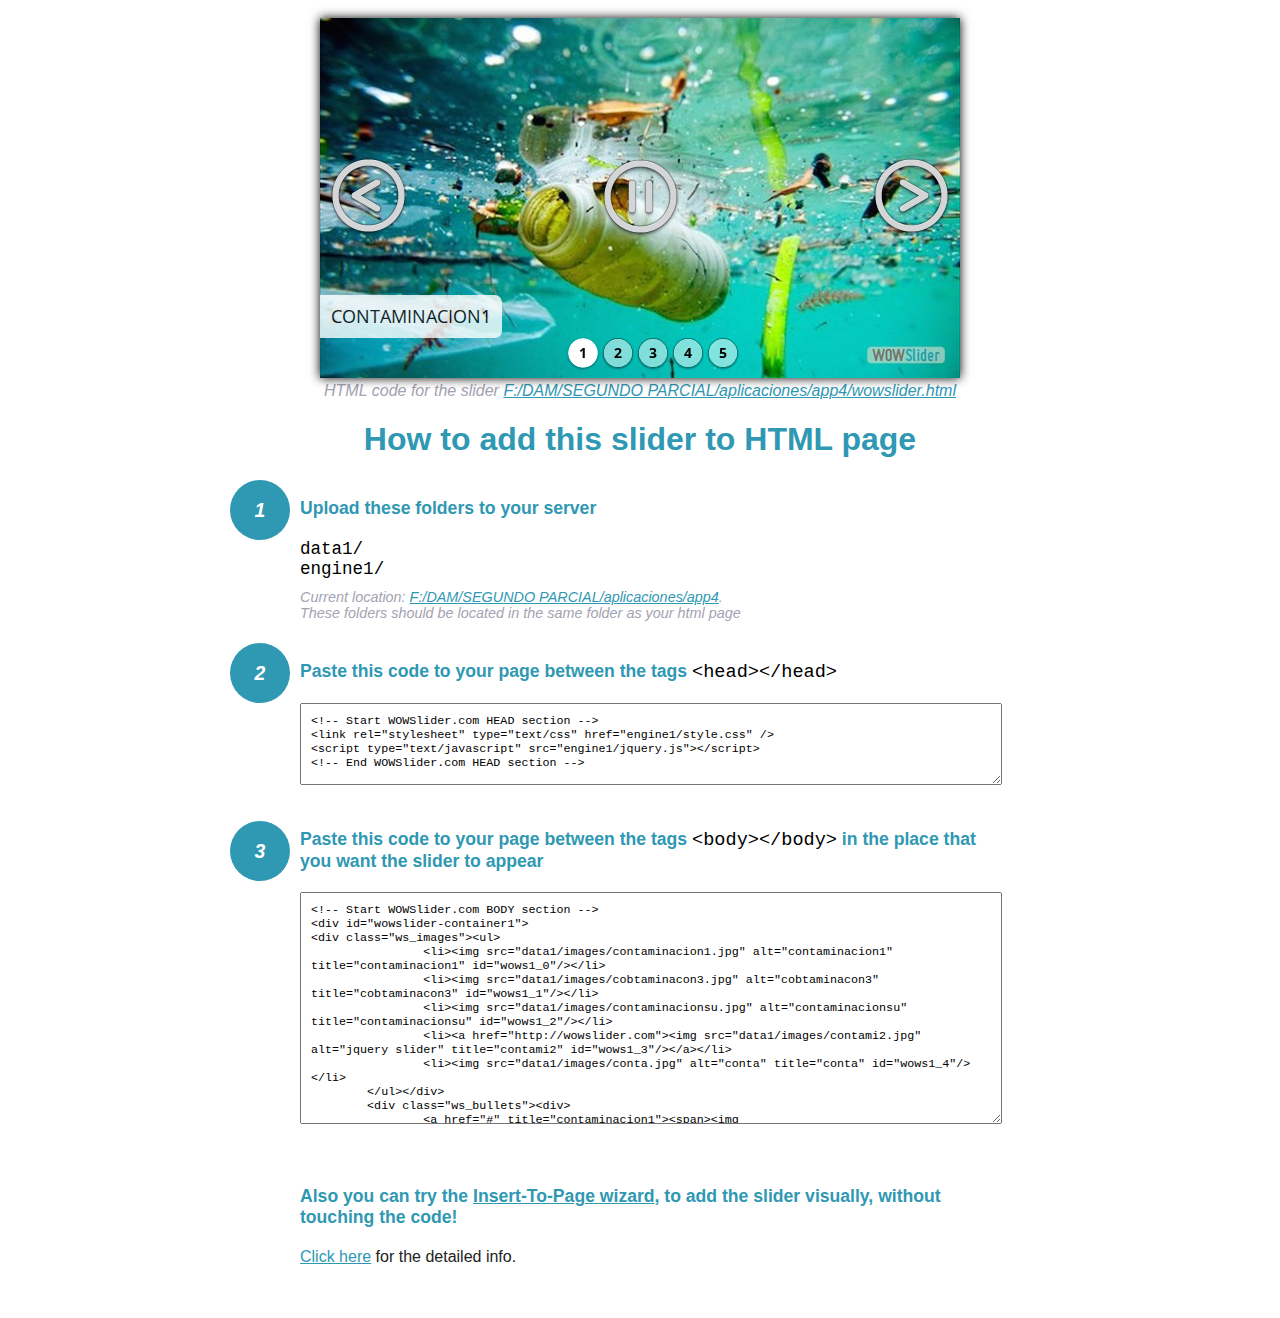
<file: wowslider-howto.html>
<!DOCTYPE html>
<html>
<head>
	<title>WOWSlider</title>
	<meta http-equiv="content-type" content="text/html; charset=utf-8" />
	<meta name="description" content="WOWSlider" />
	
	<!-- Start WOWSlider.com HEAD section --> <!-- add to the <head> of your page -->
	<link rel="stylesheet" type="text/css" href="engine1/style.css" />
	<script type="text/javascript" src="engine1/jquery.js"></script>
	<!-- End WOWSlider.com HEAD section -->


<style>
.instuction {
	font-family: sans-serif, Arial;
	display: block;
	margin: 0 auto;
	max-width: 820px;
	width: 100%;
	padding: 0 70px;
	color: #222;
	-webkit-box-sizing: border-box;
	-moz-box-sizing: border-box;
	box-sizing: border-box;
}
.instuction h1 img {
	max-width: 170px;
	vertical-align: middle;
	margin-bottom: 10px;
}
.instuction h1 {
	color: #2F98B3;
	text-align: center;
}
.instuction h2 {
	position: relative;
	font-size: 1.1em;
	color: #2F98B3;
	margin-bottom: 20px;
	margin-top: 40px;
}
.instuction h2 span.num {
	position: absolute;
	left: -70px;
	top: -18px;
	display: inline-block;
	vertical-align: middle;
	font-style: italic;
	font-size: 1.1em;
	width: 60px;
	height: 60px;
	line-height: 60px;
	text-align: center;
	background: #2F98B3;
	color: #fff;
	border-radius: 50%;
}
.instuction .mono {
	color: #000;
	font-family: monospace;
	font-size: 1.3em;
	font-weight: normal;
}
.instuction li.mono {
	font-size: 1.5em;
}

.instuction ul {
	font-size: 0.9em;
	margin-top: 0;
	padding-left: 0;
	list-style: none;
}
.instuction .note {
	color: #A3A3B2;
	font-style: italic;
	padding-top: 10px;
}
.instuction p.note {
	text-align: center;
	padding-top: 0;
	margin-top: 4px;
}
.instuction textarea {
	font-size: 0.9em;
	min-height: 60px;
	padding: 10px;
	margin: 0;
	overflow: auto;
	max-width: 100%;
	width: 100%;
}
.instuction a,
.instuction a:visited {
	color: #2F98B3;
}
</style>


</head>
<body style="margin:auto">

<br>

<!-- Start WOWSlider.com BODY section --> <!-- add to the <body> of your page -->
<div id="wowslider-container1">
<div class="ws_images"><ul>
		<li><img src="data1/images/contaminacion1.jpg" alt="contaminacion1" title="contaminacion1" id="wows1_0"/></li>
		<li><img src="data1/images/cobtaminacon3.jpg" alt="cobtaminacon3" title="cobtaminacon3" id="wows1_1"/></li>
		<li><img src="data1/images/contaminacionsu.jpg" alt="contaminacionsu" title="contaminacionsu" id="wows1_2"/></li>
		<li><a href="http://wowslider.com"><img src="data1/images/contami2.jpg" alt="jquery slider" title="contami2" id="wows1_3"/></a></li>
		<li><img src="data1/images/conta.jpg" alt="conta" title="conta" id="wows1_4"/></li>
	</ul></div>
	<div class="ws_bullets"><div>
		<a href="#" title="contaminacion1"><span><img src="data1/tooltips/contaminacion1.jpg" alt="contaminacion1"/>1</span></a>
		<a href="#" title="cobtaminacon3"><span><img src="data1/tooltips/cobtaminacon3.jpg" alt="cobtaminacon3"/>2</span></a>
		<a href="#" title="contaminacionsu"><span><img src="data1/tooltips/contaminacionsu.jpg" alt="contaminacionsu"/>3</span></a>
		<a href="#" title="contami2"><span><img src="data1/tooltips/contami2.jpg" alt="contami2"/>4</span></a>
		<a href="#" title="conta"><span><img src="data1/tooltips/conta.jpg" alt="conta"/>5</span></a>
	</div></div><div class="ws_script" style="position:absolute;left:-99%"><a href="http://wowslider.com">bootstrap slider</a> by WOWSlider.com v8.7</div>
<div class="ws_shadow"></div>
</div>	
<script type="text/javascript" src="engine1/wowslider.js"></script>
<script type="text/javascript" src="engine1/script.js"></script>
<!-- End WOWSlider.com BODY section -->


<div class="instuction">
	<p class="note">HTML code for the slider <a href="file:///F:/DAM/SEGUNDO PARCIAL/aplicaciones/app4/wowslider.html">F:/DAM/SEGUNDO PARCIAL/aplicaciones/app4/wowslider.html</a></p>

	<h1>
		How to add this slider to HTML page
	</h1>

	<h2><span class="num">1</span> Upload these folders to your server</h2>
	<ul>
		<li class="mono">data1/</li>
		<li class="mono">engine1/</li>
		<li class="note">Current location: <a href="file:///F:/DAM/SEGUNDO PARCIAL/aplicaciones/app4">F:/DAM/SEGUNDO PARCIAL/aplicaciones/app4</a>. <br>These folders should be located in the same folder as your html page</li>
	</ul>

	<h2><span class="num">2</span> Paste this code to your page between the tags <span class="mono">&lt;head&gt;&lt;/head&gt;</span></h2>
	<textarea onclick="this.select()">&lt;!-- Start WOWSlider.com HEAD section --&gt;
&lt;link rel=&quot;stylesheet&quot; type=&quot;text/css&quot; href=&quot;engine1/style.css&quot; /&gt;
&lt;script type=&quot;text/javascript&quot; src=&quot;engine1/jquery.js&quot;&gt;&lt;/script&gt;
&lt;!-- End WOWSlider.com HEAD section --&gt;</textarea>


	<h2><span class="num" style="top: -8px;">3</span> Paste this code to your page between the tags <span class="mono">&lt;body&gt;&lt;/body&gt;</span> in the place that you want the slider to appear</h2>
	<textarea onclick="this.select()" rows="15">&lt;!-- Start WOWSlider.com BODY section --&gt;
&lt;div id=&quot;wowslider-container1&quot;&gt;
&lt;div class=&quot;ws_images&quot;&gt;&lt;ul&gt;
		&lt;li&gt;&lt;img src=&quot;data1/images/contaminacion1.jpg&quot; alt=&quot;contaminacion1&quot; title=&quot;contaminacion1&quot; id=&quot;wows1_0&quot;/&gt;&lt;/li&gt;
		&lt;li&gt;&lt;img src=&quot;data1/images/cobtaminacon3.jpg&quot; alt=&quot;cobtaminacon3&quot; title=&quot;cobtaminacon3&quot; id=&quot;wows1_1&quot;/&gt;&lt;/li&gt;
		&lt;li&gt;&lt;img src=&quot;data1/images/contaminacionsu.jpg&quot; alt=&quot;contaminacionsu&quot; title=&quot;contaminacionsu&quot; id=&quot;wows1_2&quot;/&gt;&lt;/li&gt;
		&lt;li&gt;&lt;a href=&quot;http://wowslider.com&quot;&gt;&lt;img src=&quot;data1/images/contami2.jpg&quot; alt=&quot;jquery slider&quot; title=&quot;contami2&quot; id=&quot;wows1_3&quot;/&gt;&lt;/a&gt;&lt;/li&gt;
		&lt;li&gt;&lt;img src=&quot;data1/images/conta.jpg&quot; alt=&quot;conta&quot; title=&quot;conta&quot; id=&quot;wows1_4&quot;/&gt;&lt;/li&gt;
	&lt;/ul&gt;&lt;/div&gt;
	&lt;div class=&quot;ws_bullets&quot;&gt;&lt;div&gt;
		&lt;a href=&quot;#&quot; title=&quot;contaminacion1&quot;&gt;&lt;span&gt;&lt;img src=&quot;data1/tooltips/contaminacion1.jpg&quot; alt=&quot;contaminacion1&quot;/&gt;1&lt;/span&gt;&lt;/a&gt;
		&lt;a href=&quot;#&quot; title=&quot;cobtaminacon3&quot;&gt;&lt;span&gt;&lt;img src=&quot;data1/tooltips/cobtaminacon3.jpg&quot; alt=&quot;cobtaminacon3&quot;/&gt;2&lt;/span&gt;&lt;/a&gt;
		&lt;a href=&quot;#&quot; title=&quot;contaminacionsu&quot;&gt;&lt;span&gt;&lt;img src=&quot;data1/tooltips/contaminacionsu.jpg&quot; alt=&quot;contaminacionsu&quot;/&gt;3&lt;/span&gt;&lt;/a&gt;
		&lt;a href=&quot;#&quot; title=&quot;contami2&quot;&gt;&lt;span&gt;&lt;img src=&quot;data1/tooltips/contami2.jpg&quot; alt=&quot;contami2&quot;/&gt;4&lt;/span&gt;&lt;/a&gt;
		&lt;a href=&quot;#&quot; title=&quot;conta&quot;&gt;&lt;span&gt;&lt;img src=&quot;data1/tooltips/conta.jpg&quot; alt=&quot;conta&quot;/&gt;5&lt;/span&gt;&lt;/a&gt;
	&lt;/div&gt;&lt;/div&gt;&lt;div class=&quot;ws_script&quot; style=&quot;position:absolute;left:-99%&quot;&gt;&lt;a href=&quot;http://wowslider.com&quot;&gt;bootstrap slider&lt;/a&gt; by WOWSlider.com v8.7&lt;/div&gt;
&lt;div class=&quot;ws_shadow&quot;&gt;&lt;/div&gt;
&lt;/div&gt;	
&lt;script type=&quot;text/javascript&quot; src=&quot;engine1/wowslider.js&quot;&gt;&lt;/script&gt;
&lt;script type=&quot;text/javascript&quot; src=&quot;engine1/script.js&quot;&gt;&lt;/script&gt;
&lt;!-- End WOWSlider.com BODY section --&gt;</textarea>

<br><br>
<h2>Also you can try the <a href="http://wowslider.com/help/add-wowslider-to-page-2.html" target="_blank">Insert-To-Page wizard</a>, to add the slider visually, without touching the code!</h2>
<p>
	<a href="http://wowslider.com/help/add-wowslider-to-page-2.html" target="_blank">Click here</a> for the detailed info.
</p>
</div>

<br><br>
</body>
</html>
</file>
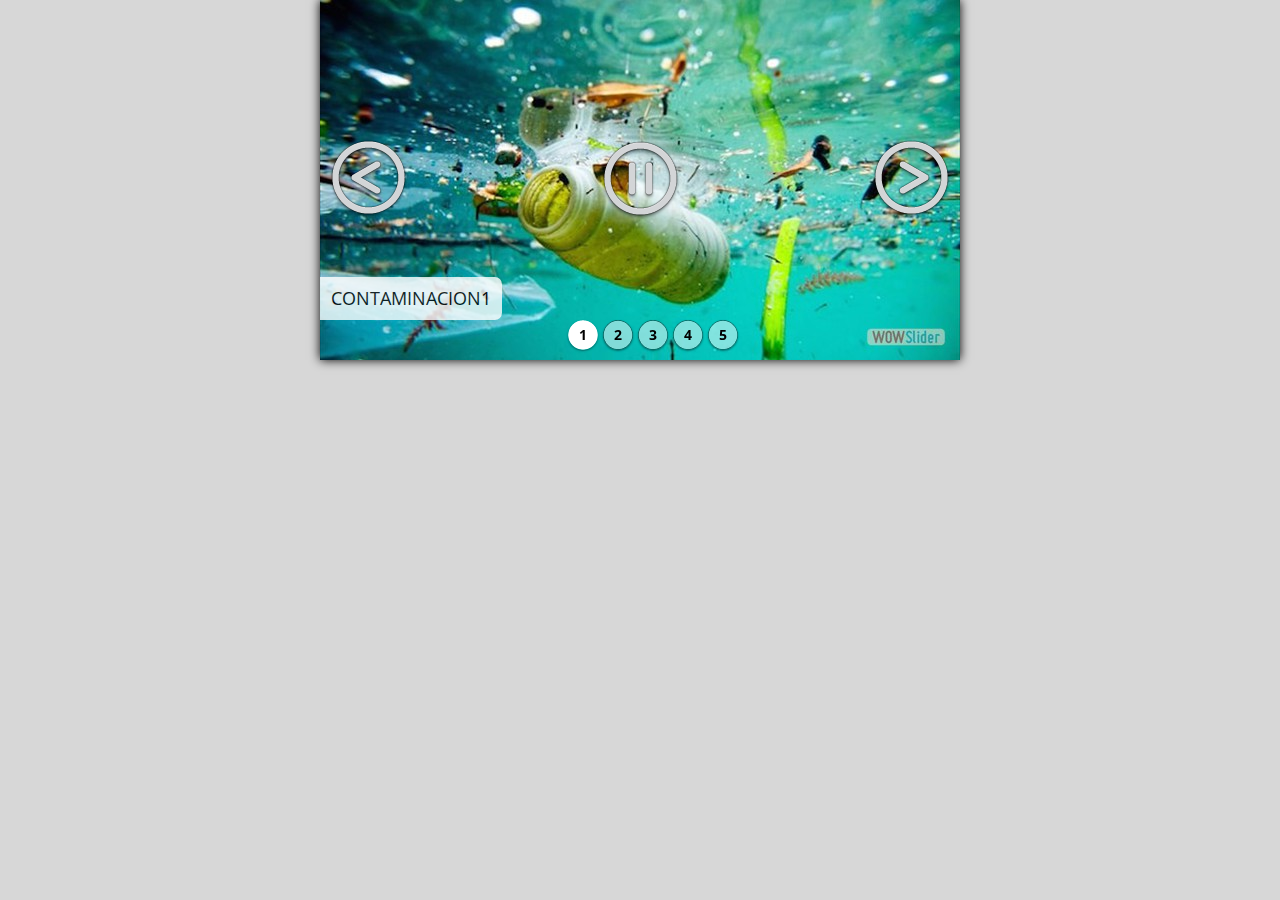
<file: wowslider.html>
<!DOCTYPE html>
<html>
<head>
	<title>Bootstrap slider</title>
	<meta http-equiv="content-type" content="text/html; charset=utf-8" />
	<meta name="description" content="Made with WOW Slider - Create beautiful, responsive image sliders in a few clicks. Awesome skins and animations. Bootstrap slider" />
	
	<!-- Start WOWSlider.com HEAD section --> <!-- add to the <head> of your page -->
	<link rel="stylesheet" type="text/css" href="engine1/style.css" />
	<script type="text/javascript" src="engine1/jquery.js"></script>
	<!-- End WOWSlider.com HEAD section -->

</head>
<body style="background-color:#d7d7d7;margin:auto">
	
	<!-- Start WOWSlider.com BODY section --> <!-- add to the <body> of your page -->
	<div id="wowslider-container1">
	<div class="ws_images"><ul>
		<li><img src="data1/images/contaminacion1.jpg" alt="contaminacion1" title="contaminacion1" id="wows1_0"/></li>
		<li><img src="data1/images/cobtaminacon3.jpg" alt="cobtaminacon3" title="cobtaminacon3" id="wows1_1"/></li>
		<li><img src="data1/images/contaminacionsu.jpg" alt="contaminacionsu" title="contaminacionsu" id="wows1_2"/></li>
		<li><a href="http://wowslider.com"><img src="data1/images/contami2.jpg" alt="jquery slider" title="contami2" id="wows1_3"/></a></li>
		<li><img src="data1/images/conta.jpg" alt="conta" title="conta" id="wows1_4"/></li>
	</ul></div>
	<div class="ws_bullets"><div>
		<a href="#" title="contaminacion1"><span><img src="data1/tooltips/contaminacion1.jpg" alt="contaminacion1"/>1</span></a>
		<a href="#" title="cobtaminacon3"><span><img src="data1/tooltips/cobtaminacon3.jpg" alt="cobtaminacon3"/>2</span></a>
		<a href="#" title="contaminacionsu"><span><img src="data1/tooltips/contaminacionsu.jpg" alt="contaminacionsu"/>3</span></a>
		<a href="#" title="contami2"><span><img src="data1/tooltips/contami2.jpg" alt="contami2"/>4</span></a>
		<a href="#" title="conta"><span><img src="data1/tooltips/conta.jpg" alt="conta"/>5</span></a>
	</div></div><div class="ws_script" style="position:absolute;left:-99%"><a href="http://wowslider.com">bootstrap slider</a> by WOWSlider.com v8.7</div>
	<div class="ws_shadow"></div>
	</div>	
	<script type="text/javascript" src="engine1/wowslider.js"></script>
	<script type="text/javascript" src="engine1/script.js"></script>
	<!-- End WOWSlider.com BODY section -->

</body>
</html>
</file>
<file: engine1/style.css>
/*
 *	generated by WOW Slider 8.7
 *	template Silence
 */
@import url(https://fonts.googleapis.com/css?family=Open+Sans&subset=latin,cyrillic,latin-ext);
#wowslider-container1 { 
	display: table;
	zoom: 1; 
	position: relative;
	width: 100%;
	max-width: 640px;
	max-height:360px;
	margin:0px auto 0px;
	z-index:90;
	text-align:left; /* reset align=center */
	font-size: 10px;
	text-shadow: none; /* fix some user styles */

	/* reset box-sizing (to boostrap friendly) */
	-webkit-box-sizing: content-box;
	-moz-box-sizing: content-box;
	box-sizing: content-box; 
}
* html #wowslider-container1{ width:640px }
#wowslider-container1 .ws_images ul{
	position:relative;
	width: 10000%; 
	height:100%;
	left:0;
	list-style:none;
	margin:0;
	padding:0;
	border-spacing:0;
	overflow: visible;
	/*table-layout:fixed;*/
}
#wowslider-container1 .ws_images ul li{
	position: relative;
	width:1%;
	height:100%;
	line-height:0; /*opera*/
	overflow: hidden;
	float:left;
	/*font-size:0;*/
	padding:0 0 0 0 !important;
	margin:0 0 0 0 !important;
}

#wowslider-container1 .ws_images{
	position: relative;
	left:0;
	top:0;
	height:100%;
	max-height:360px;
	max-width: 640px;
	vertical-align: top;
	border:none;
	overflow: hidden;
}
#wowslider-container1 .ws_images ul a{
	width:100%;
	height:100%;
	max-height:360px;
	display:block;
	color:transparent;
}
#wowslider-container1 img{
	max-width: none !important;
}
#wowslider-container1 .ws_images .ws_list img,
#wowslider-container1 .ws_images > div > img{
	width:100%;
	border:none 0;
	max-width: none;
	padding:0;
	margin:0;
}
#wowslider-container1 .ws_images > div > img {
	max-height:360px;
}

#wowslider-container1 .ws_images iframe {
	position: absolute;
	z-index: -1;
}

#wowslider-container1 .ws-title > div {
	display: inline-block !important;
}

#wowslider-container1 a{ 
	text-decoration: none; 
	outline: none; 
	border: none; 
}

#wowslider-container1  .ws_bullets { 
	float: left;
	position:absolute;
	z-index:70;
}
#wowslider-container1  .ws_bullets div{
	position:relative;
	float:left;
	font-size: 0px;
}
/* compatibility with Joomla styles */
#wowslider-container1  .ws_bullets a {
	line-height: 0;
}

#wowslider-container1  .ws_script{
	display:none;
}
#wowslider-container1 sound, 
#wowslider-container1 object{
	position:absolute;
}

/* prevent some of users reset styles */
#wowslider-container1 .ws_effect {
	position: static;
	width: 100%;
	height: 100%;
}

#wowslider-container1 .ws_photoItem {
	border: 2em solid #fff;
	margin-left: -2em;
	margin-top: -2em;
}
#wowslider-container1 .ws_cube_side {
	background: #A6A5A9;
}


#wowslider-container1.ws_gestures {
	cursor: -webkit-grab;
	cursor: -moz-grab;
	cursor: url("[data-uri]"), move;
}
#wowslider-container1.ws_gestures.ws_grabbing {
	cursor: -webkit-grabbing;
	cursor: -moz-grabbing;
	cursor: url("[data-uri]"), move;
}

/* hide controls when video start play */
#wowslider-container1.ws_video_playing .ws_bullets,
#wowslider-container1.ws_video_playing .ws_fullscreen,
#wowslider-container1.ws_video_playing .ws_next,
#wowslider-container1.ws_video_playing .ws_prev {
	display: none;
}


/* youtube/vimeo buttons */
#wowslider-container1 .ws_video_btn {
	position: absolute;
	display: none;
	cursor: pointer;
	top: 0;
	left: 0;
	width: 100%;
	height: 100%;
	z-index: 55;
}
#wowslider-container1 .ws_video_btn.ws_youtube,
#wowslider-container1 .ws_video_btn.ws_vimeo {
	display: block;
}
#wowslider-container1 .ws_video_btn div {
	position: absolute;
	background-image: url(./playvideo.png);
	background-size: 200%;
	top: 50%;
	left: 50%;
	width: 7em;
	height: 5em;
	margin-left: -3.5em;
	margin-top: -2.5em;
}
#wowslider-container1 .ws_video_btn.ws_youtube div {
	background-position: 0 0;
}
#wowslider-container1 .ws_video_btn.ws_youtube:hover div {
	background-position: 100% 0;
}
#wowslider-container1 .ws_video_btn.ws_vimeo div {
	background-position: 0 100%;
}
#wowslider-container1 .ws_video_btn.ws_vimeo:hover div {
	background-position: 100% 100%;
}

#wowslider-container1 .ws_playpause.ws_hide {
	display: none !important;
}
#wowslider-container1 .ws_images{
    -webkit-box-shadow: 0 0 10px #000000;
    box-shadow: 0 0 10px #000000;
}

#wowslider-container1  .ws_bullets { 
	padding: 10px; 
}
#wowslider-container1 .ws_bullets a { 
	font:14px/30px 'Open Sans',Arial,Helvetica,sans-serif; 
	font-weight: bold;
	color:#000000;
	text-align:center;
	margin-left:5px;
	width:30px;
	height:30px;
	background: url(./bullet.png) left top;
	float: left; 
	position:relative;
	border-radius: 15px;
	box-shadow: 0 1px 2px rgba(0, 0, 0, 0.4);
}
#wowslider-container1 .ws_bullets a.ws_selbull, #wowslider-container1 .ws_bullets a:hover{
	background-position: 0 100%;
}
#wowslider-container1 a.ws_next, #wowslider-container1 a.ws_prev {
	background-size: 200%;

	position:absolute;
	top:50%;
	margin-top:-4em;
	z-index:60;
	height: 7.8em;
	width: 7.7em;
	background-image: url(./arrows.png);
}
#wowslider-container1 a.ws_next{
	background-position: 100% 0;
	right:1em;
}
#wowslider-container1 a.ws_prev {
	left:1em;
	background-position: 0 0; 
}
#wowslider-container1 a.ws_next:hover{
	background-position: 100% 100%;
}
#wowslider-container1 a.ws_prev:hover {
	background-position: 0 100%; 
}

/*playpause*/
#wowslider-container1 .ws_playpause {
    width: 7.7em;
    height: 7.8em;
    position: absolute;
    top: 50%;
    left: 50%;
    margin-left: -3.8em;
    margin-top: -3.9em;
    z-index: 59;
}

#wowslider-container1 .ws_pause {
	background-size: 100%;
    background-image: url(./pause.png);
}

#wowslider-container1 .ws_play {
	background-size: 100%;
    background-image: url(./play.png);
}

#wowslider-container1 .ws_pause:hover, #wowslider-container1 .ws_play:hover {
    background-position: 100% 100% !important;
}/* bottom center */
#wowslider-container1  .ws_bullets {
	bottom:0;
	left:50%; 
}
#wowslider-container1  .ws_bullets div{
	left:-50%;
}
#wowslider-container1 .ws-title{
	position: absolute;
    font: 1.8em 'Open Sans', sans-serif;
	bottom:7%;
	left: 0;
	margin: 0 0.5em 0.8em 0;
	z-index: 50;
	color: #000000;
	text-transform:uppercase;
	line-height: 1.2em;	
}
#wowslider-container1 .ws-title div,#wowslider-container1 .ws-title span{
	display:inline-block;
	padding:0.6em;
	background:#fff;
	border-radius:0 0.4em 0.4em 0;	
	-moz-border-radius:0 0.4em 0.4em 0;
 	-webkit-border-radius:0 0.4em 0.4em 0;
	opacity:0.8;
	filter:progid:DXImageTransform.Microsoft.Alpha(opacity=80);	
}
#wowslider-container1 .ws-title div{
	display:block;
	margin-top:0.5em;
	font-size: 0.77em;
	font-weight: normal;
	text-transform:none;
}#wowslider-container1 .ws_images > ul{
	animation: wsBasic 20s infinite;
	-moz-animation: wsBasic 20s infinite;
	-webkit-animation: wsBasic 20s infinite;
}
@keyframes wsBasic{0%{left:-0%} 10%{left:-0%} 20%{left:-100%} 30%{left:-100%} 40%{left:-200%} 50%{left:-200%} 60%{left:-300%} 70%{left:-300%} 80%{left:-400%} 90%{left:-400%} }
@-moz-keyframes wsBasic{0%{left:-0%} 10%{left:-0%} 20%{left:-100%} 30%{left:-100%} 40%{left:-200%} 50%{left:-200%} 60%{left:-300%} 70%{left:-300%} 80%{left:-400%} 90%{left:-400%} }
@-webkit-keyframes wsBasic{0%{left:-0%} 10%{left:-0%} 20%{left:-100%} 30%{left:-100%} 40%{left:-200%} 50%{left:-200%} 60%{left:-300%} 70%{left:-300%} 80%{left:-400%} 90%{left:-400%} }

#wowslider-container1 .ws_bullets  a img{
	text-indent:0;
	display:block;
	bottom:25px;
	left:-43px;
	visibility:hidden;
	position:absolute;
    -moz-box-shadow: 0 0 5px #3D3D3D;
    box-shadow: 0 0 5px #3D3D3D;
    border: 5px solid #ffffff;
	max-width:none;
}
#wowslider-container1 .ws_bullets a:hover img{
	visibility:visible;
}

#wowslider-container1 .ws_bulframe div div{
	height:48px;
	overflow:visible;
	position:relative;
}
#wowslider-container1 .ws_bulframe div {
	left:0;
	overflow:hidden;
	position:relative;
	width:85px;
	background-color:#ffffff;
}
#wowslider-container1  .ws_bullets .ws_bulframe{
	display:none;
	bottom:35px;
	overflow:visible;
	position:absolute;
	cursor:pointer;
    -moz-box-shadow: 0 0 5px #3D3D3D;
    box-shadow: 0 0 5px #3D3D3D;
	border-radius:3px;
	-moz-border-radius:3px;
	-webkit-border-radius:3px;
    border: 5px solid #ffffff;
}
#wowslider-container1 .ws_bulframe span{
	display:block;
	position:absolute;
	bottom:-11px;
	margin-left:2px;
	left:43px;
	background:url(./triangle.png);
	width:15px;
	height:6px;
}#wowslider-container1 .ws_bulframe div div{
	height: auto;
}

@media all and (max-width:760px) {
	#wowslider-container1 .ws_fullscreen {
		display: block;
	}
}
@media all and (max-width:400px){
	#wowslider-container1 .ws_controls,
	#wowslider-container1 .ws_bullets,
	#wowslider-container1 .ws_thumbs{
		display: none
	}
}
</file>
